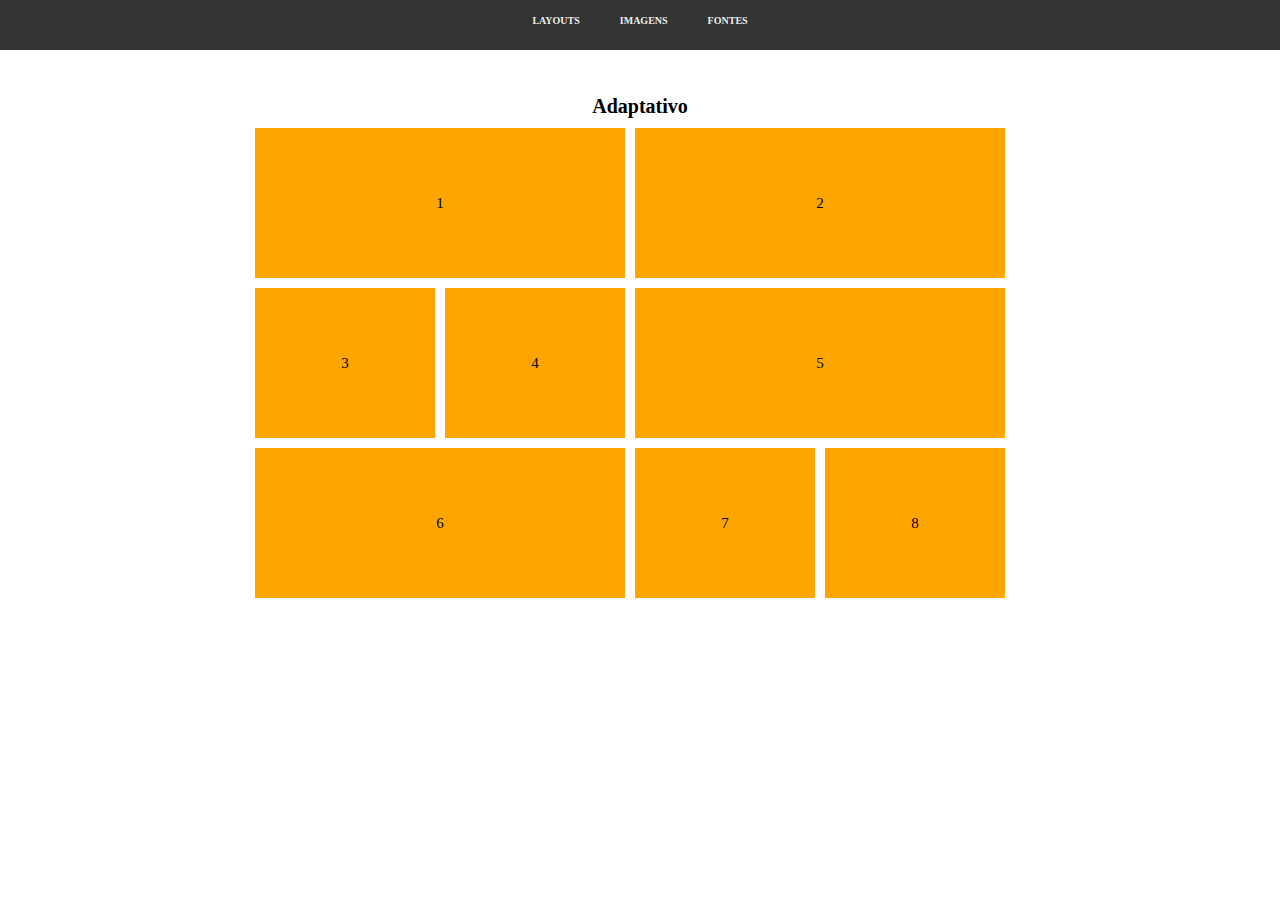
<file: adaptativo.html>
<!DOCTYPE html>
<html>
	<head>
		<meta charset="UTF-8">
		<link rel="stylesheet" href="css/reset.css">
		<link rel="stylesheet" href="css/base.css">
		<link rel="stylesheet" href="css/adaptativo.css">
		<title>Responsividade</title>
	</head>
	<body>
		<nav id="menu">
			<ul class="menu">
				<li id="layouts">
					<a>Layouts</a>
					<ul class="sub-menu">
						<li><a href="arranjo.html">Arranjo</a></li>
						<li><a href="proporcional.html">Proporcional</a></li>
						<li><a href="espacamento.html">Espaçamento</a></li>
						<li><a href="breakpoints.html">Breakpoints</a></li>
						<li><a href="adaptativo.html">Adaptativo</a></li>
						<li><a href="reordenacao.html">Reordenação</a></li>
					</ul>
				</li>
				<li id="imagens">
					<a>Imagens</a>
					<ul class="sub-menu">
						<li><a href="imagem-proporcional.html">Proporcional</a></li>
						<li><a href="elemento-picture.html">Picture</a></li>
					</ul>
				</li>
				<li>
					<a>Fontes</a>
					<ul class="sub-menu">
						<li><a href="fontes.html">Proporcional</a></li>
					</ul>
				</li>
			</ul>
		</nav>
		<main>
			<h1>Adaptativo</h1>
			<section>
				<div class="box wide" id="box_1">1</div>
				<div class="box wide" id="box_2">2</div>
				<div class="box" id="box_3">3</div>
				<div class="box" id="box_4">4</div>
				<div class="box wide" id="box_5">5</div>
				<div class="box wide" id="box_6">6</div>
				<div class="box" id="box_7">7</div>
				<div class="box" id="box_8">8</div>
			</section>
		</main>
	</body>
</html>
</file>
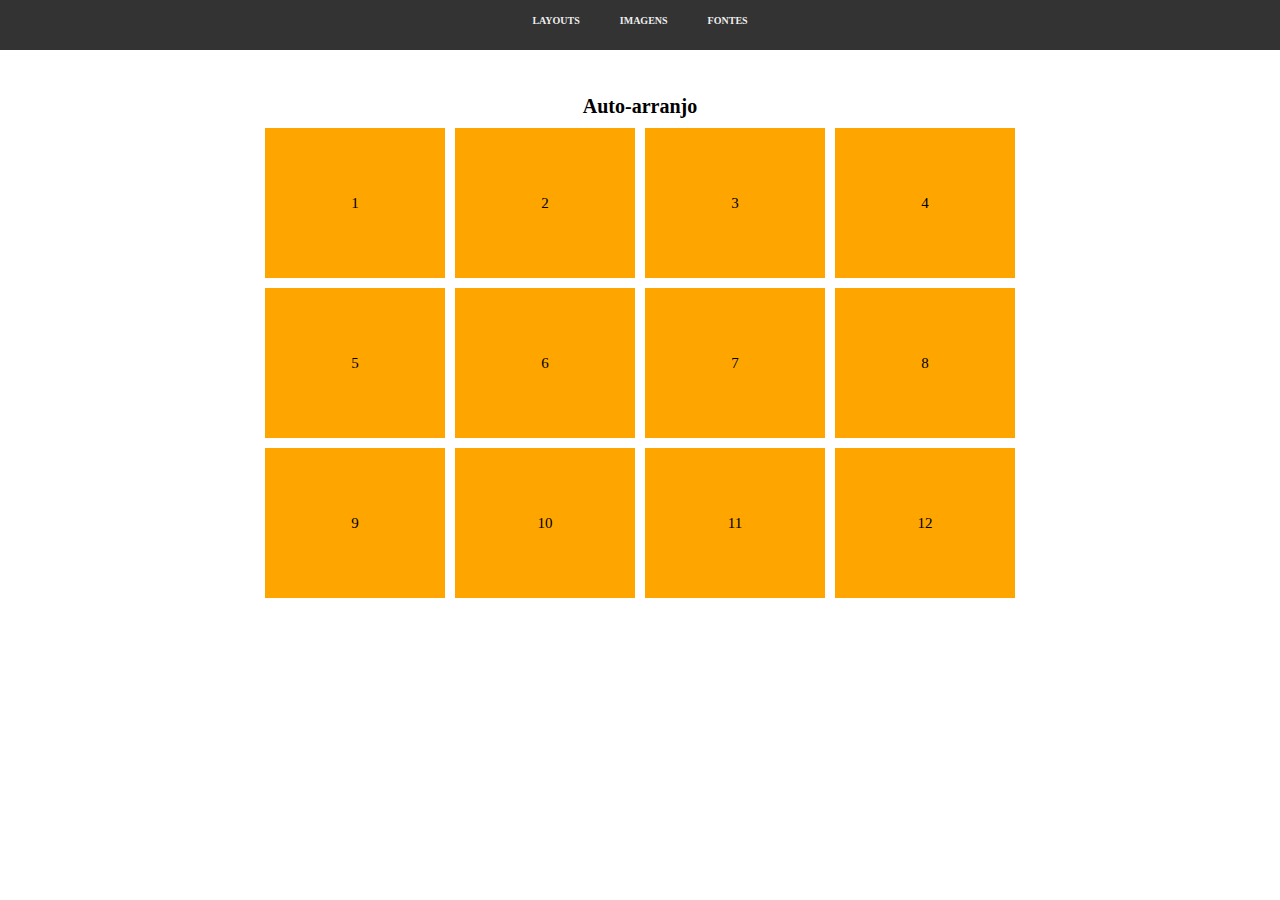
<file: arranjo.html>
<!DOCTYPE html>
<html>
	<head>
		<meta charset="UTF-8">
		<link rel="stylesheet" href="css/reset.css">
		<link rel="stylesheet" href="css/base.css">
		<link rel="stylesheet" href="css/arranjo.css">
		<title>Responsividade</title>
	</head>
	<body>
		<nav id="menu">
			<ul class="menu">
				<li id="layouts">
					<a>Layouts</a>
					<ul class="sub-menu">
						<li><a href="arranjo.html">Arranjo</a></li>
						<li><a href="proporcional.html">Proporcional</a></li>
						<li><a href="espacamento.html">Espaçamento</a></li>
						<li><a href="breakpoints.html">Breakpoints</a></li>
						<li><a href="adaptativo.html">Adaptativo</a></li>
						<li><a href="reordenacao.html">Reordenação</a></li>
					</ul>
				</li>
				<li id="imagens">
					<a>Imagens</a>
					<ul class="sub-menu">
						<li><a href="imagem-proporcional.html">Proporcional</a></li>
						<li><a href="elemento-picture.html">Picture</a></li>
					</ul>
				</li>
				<li>
					<a>Fontes</a>
					<ul class="sub-menu">
						<li><a href="fontes.html">Proporcional</a></li>
					</ul>
				</li>
			</ul>
		</nav>
		<main>
			<h1>Auto-arranjo</h1>
			<section>
				<div class="box">1</div>
				<div class="box">2</div>
				<div class="box">3</div>
				<div class="box">4</div>
				<div class="box">5</div>
				<div class="box">6</div>
				<div class="box">7</div>
				<div class="box">8</div>
				<div class="box">9</div>
				<div class="box">10</div>
				<div class="box">11</div>
				<div class="box">12</div>
			</section>
		</main>
	</body>
</html>
</file>
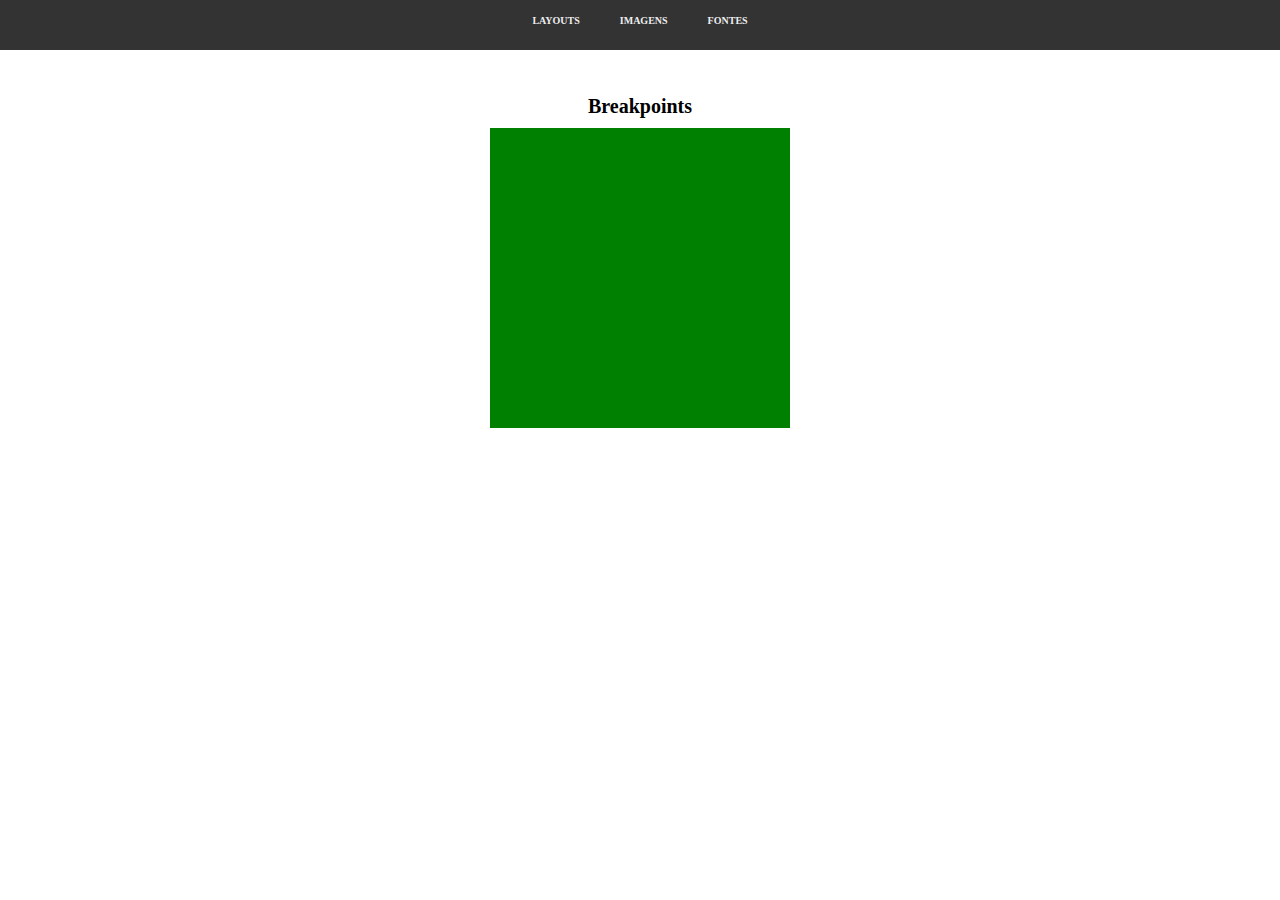
<file: breakpoints.html>
<!DOCTYPE html>
<html>
	<head>
		<meta charset="UTF-8">
		<link rel="stylesheet" href="css/reset.css">
		<link rel="stylesheet" href="css/base.css">
		<link rel="stylesheet" href="css/breakpoints.css">
		<title>Responsividade</title>
	</head>
	<body>
		<nav id="menu">
			<ul class="menu">
				<li id="layouts">
					<a>Layouts</a>
					<ul class="sub-menu">
						<li><a href="arranjo.html">Arranjo</a></li>
						<li><a href="proporcional.html">Proporcional</a></li>
						<li><a href="espacamento.html">Espaçamento</a></li>
						<li><a href="breakpoints.html">Breakpoints</a></li>
						<li><a href="adaptativo.html">Adaptativo</a></li>
						<li><a href="reordenacao.html">Reordenação</a></li>
					</ul>
				</li>
				<li id="imagens">
					<a>Imagens</a>
					<ul class="sub-menu">
						<li><a href="imagem-proporcional.html">Proporcional</a></li>
						<li><a href="elemento-picture.html">Picture</a></li>
					</ul>
				</li>
				<li>
					<a>Fontes</a>
					<ul class="sub-menu">
						<li><a href="fontes.html">Proporcional</a></li>
					</ul>
				</li>
			</ul>
		</nav>
		<main>
			<h1>Breakpoints</h1>
			<section>
				<div class="box big-box"></div>
			</section>
		</main>
	</body>
</html>
</file>
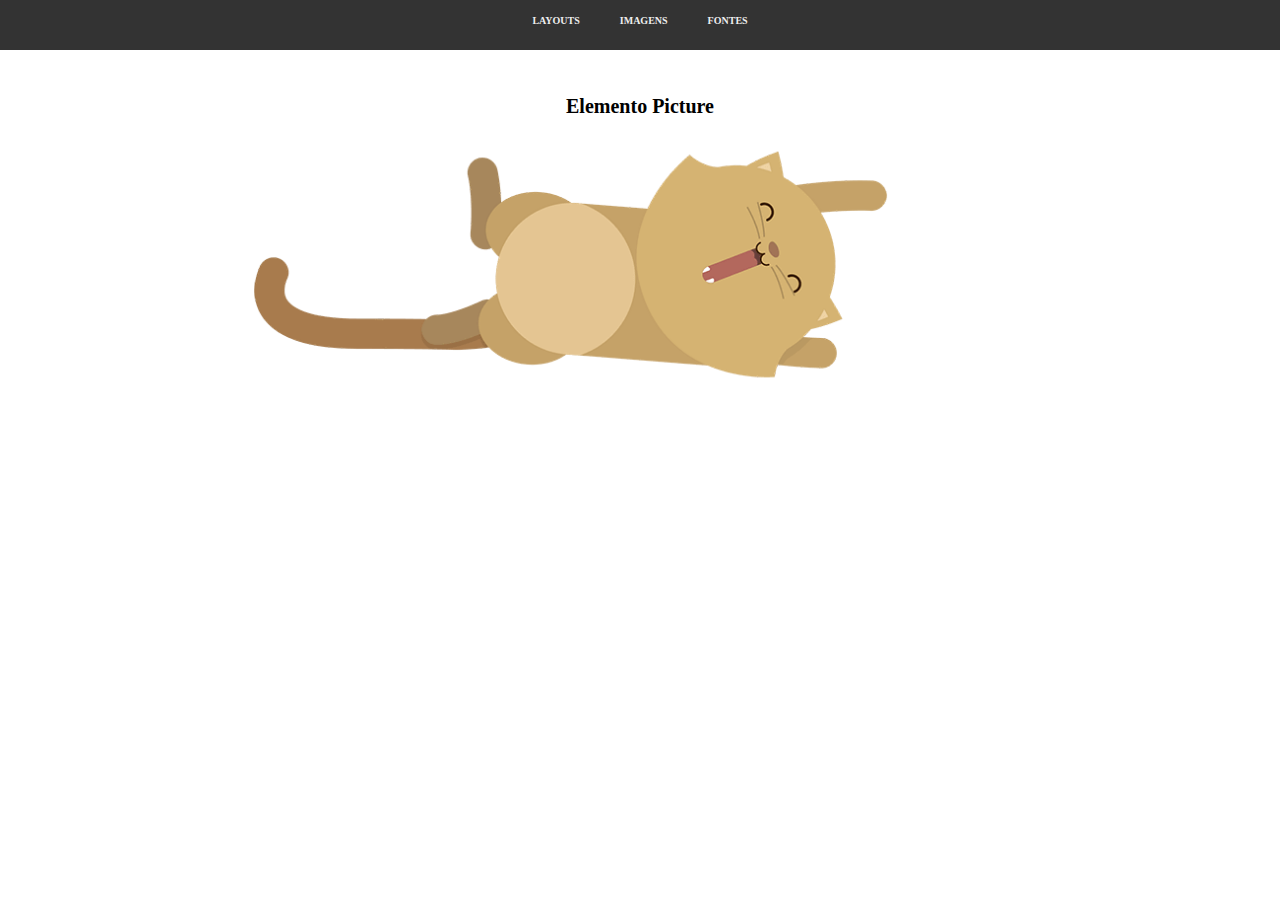
<file: elemento-picture.html>
<!DOCTYPE html>
<html>
	<head>
		<meta charset="UTF-8">
		<link rel="stylesheet" href="css/reset.css">
		<link rel="stylesheet" href="css/base.css">
		<link rel="stylesheet" href="css/elemento-picture.css">
		<title>Responsividade</title>
	</head>
	<body>
		<nav id="menu">
			<ul class="menu">
				<li id="layouts">
					<a>Layouts</a>
					<ul class="sub-menu">
						<li><a href="arranjo.html">Arranjo</a></li>
						<li><a href="proporcional.html">Proporcional</a></li>
						<li><a href="espacamento.html">Espaçamento</a></li>
						<li><a href="breakpoints.html">Breakpoints</a></li>
						<li><a href="adaptativo.html">Adaptativo</a></li>
						<li><a href="reordenacao.html">Reordenação</a></li>
					</ul>
				</li>
				<li id="imagens">
					<a>Imagens</a>
					<ul class="sub-menu">
						<li><a href="imagem-proporcional.html">Proporcional</a></li>
						<li><a href="elemento-picture.html">Picture</a></li>
					</ul>
				</li>
				<li>
					<a>Fontes</a>
          <ul class="sub-menu">
						<li><a href="fontes.html">Proporcionais</a></li>
					</ul>
				</li>
			</ul>
		</nav>
		<main>
			<h1>Elemento Picture</h1>
        <picture>
         <source media="(min-width: 650px)" srcset="images/kitten-large.png">
         <source media="(min-width: 465px)" srcset="images/kitten-medium.png">
         <img src="images/kitten-small.png" alt="a cute kitten">
        </picture>
		</main>
	</body>
</html>
</file>
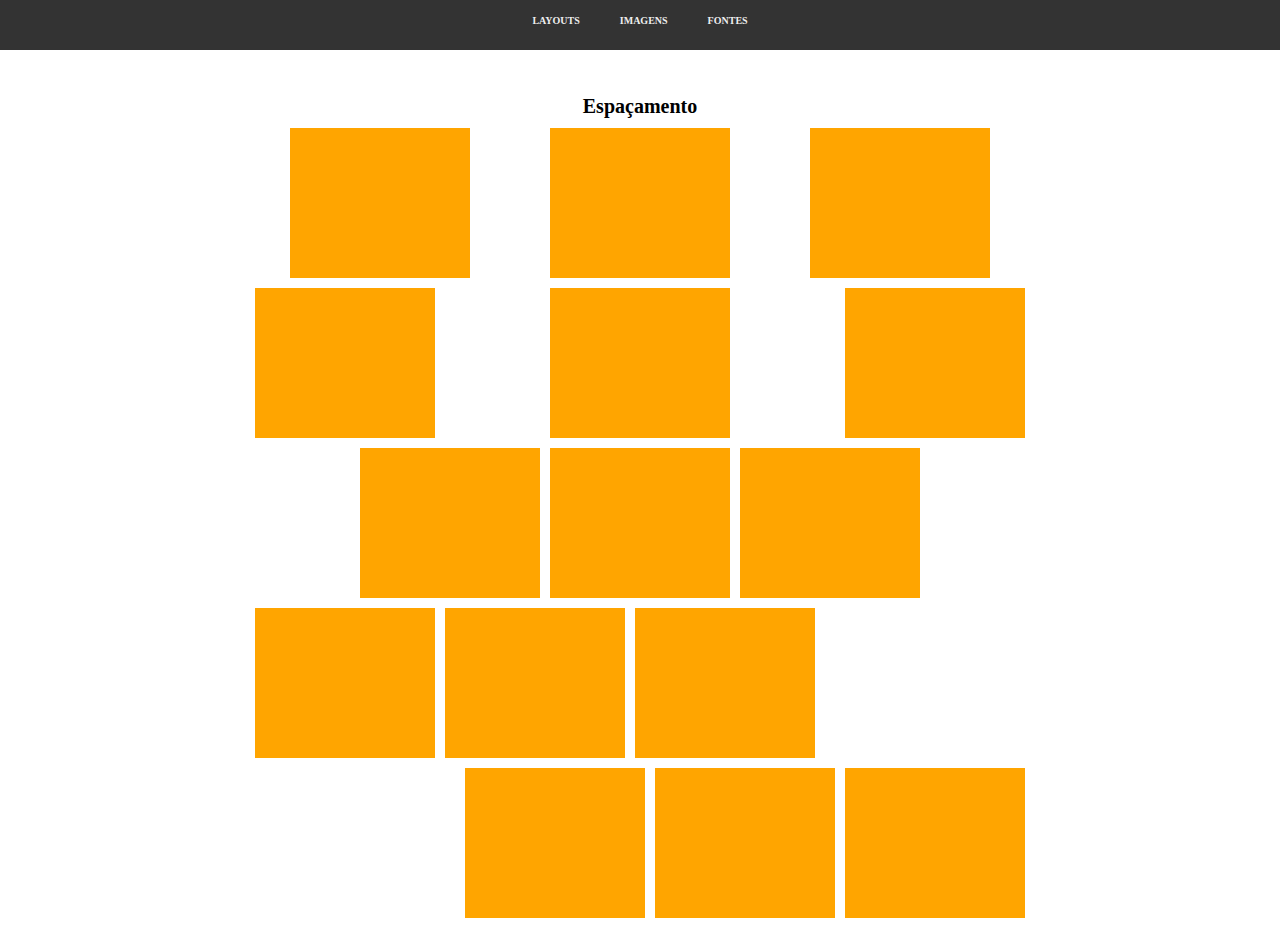
<file: espacamento.html>
<!DOCTYPE html>
<html>
	<head>
		<meta charset="UTF-8">
		<link rel="stylesheet" href="css/reset.css">
		<link rel="stylesheet" href="css/base.css">
		<link rel="stylesheet" href="css/espacamento.css">
		<title>Responsivos</title>
	</head>
	<body>
		<nav id="menu">
			<ul class="menu">
				<li id="layouts">
					<a>Layouts</a>
					<ul class="sub-menu">
						<li><a href="arranjo.html">Arranjo</a></li>
						<li><a href="proporcional.html">Proporcional</a></li>
						<li><a href="espacamento.html">Espaçamento</a></li>
						<li><a href="breakpoints.html">Breakpoints</a></li>
						<li><a href="adaptativo.html">Adaptativo</a></li>
						<li><a href="reordenacao.html">Reordenação</a></li>
					</ul>
				</li>
				<li id="imagens">
					<a>Imagens</a>
					<ul class="sub-menu">
						<li><a href="imagem-proporcional.html">Proporcional</a></li>
						<li><a href="elemento-picture.html">Picture</a></li>
					</ul>
				</li>
				<li>
					<a>Fontes</a>
					<ul class="sub-menu">
						<li><a href="fontes.html">Proporcional</a></li>
					</ul>
				</li>
			</ul>
		</nav>
		<main>
			<h1>Espaçamento</h1>
			<section class="around">
				<div class="box"></div>
				<div class="box"></div>
				<div class="box"></div>
			</section>
			<section class="between">
				<div class="box"></div>
				<div class="box"></div>
				<div class="box"></div>
			</section>
			<section class="center">
				<div class="box"></div>
				<div class="box"></div>
				<div class="box"></div>
			</section>
			<section class="start">
				<div class="box"></div>
				<div class="box"></div>
				<div class="box"></div>
			</section>
			<section class="end">
				<div class="box"></div>
				<div class="box"></div>
				<div class="box"></div>
			</section>
		</main>
	</body>
</html>
</file>
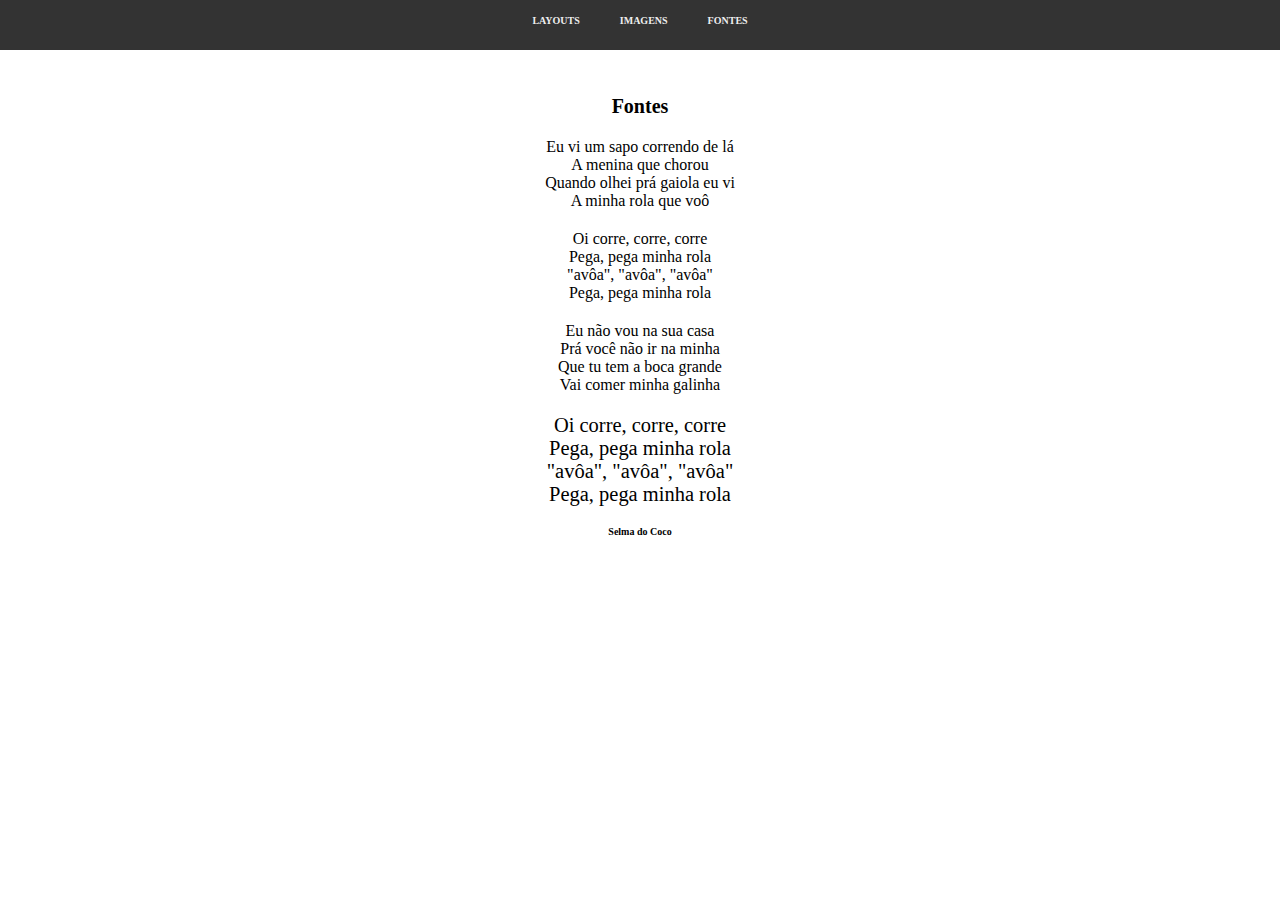
<file: fontes.html>
<!DOCTYPE html>
<html>
	<head>
		<meta charset="UTF-8">
		<link rel="stylesheet" href="css/reset.css">
		<link rel="stylesheet" href="css/base.css">
		<link rel="stylesheet" href="css/fontes.css">
		<title>Responsividade</title>
	</head>
	<body>
		<nav id="menu">
			<ul class="menu">
				<li id="layouts">
					<a>Layouts</a>
					<ul class="sub-menu">
						<li><a href="arranjo.html">Arranjo</a></li>
						<li><a href="proporcional.html">Proporcional</a></li>
						<li><a href="espacamento.html">Espaçamento</a></li>
						<li><a href="breakpoints.html">Breakpoints</a></li>
						<li><a href="adaptativo.html">Adaptativo</a></li>
						<li><a href="reordenacao.html">Reordenação</a></li>
					</ul>
				</li>
				<li id="imagens">
					<a>Imagens</a>
					<ul class="sub-menu">
						<li><a href="imagem-proporcional.html">Proporcional</a></li>
						<li><a href="elemento-picture.html">Picture</a></li>
					</ul>
				</li>
				<li>
					<a>Fontes</a>
          <ul class="sub-menu">
						<li><a href="fontes.html">Proporcionais</a></li>
					</ul>
				</li>
			</ul>
		</nav>
		<main>
			<h1>Fontes</h1>
			<section>
				<p id="rem">Eu vi um sapo correndo de lá<br>
				A menina que chorou<br>
				Quando olhei prá gaiola eu vi<br>
				A minha rola que voô</p>

				<p id="em">Oi corre, corre, corre<br>
				Pega, pega minha rola<br>
				"avôa", "avôa", "avôa"<br>
				Pega, pega minha rola</p>

				<p id="px">Eu não vou na sua casa<br>
				Prá você não ir na minha<br>
				Que tu tem a boca grande<br>
				Vai comer minha galinha</p>

				<p id="vh">Oi corre, corre, corre<br>
				Pega, pega minha rola<br>
				"avôa", "avôa", "avôa"<br>
				Pega, pega minha rola</p>

				<h2>Selma do Coco</h2>
			</section>
		</main>
	</body>
</html>
</file>
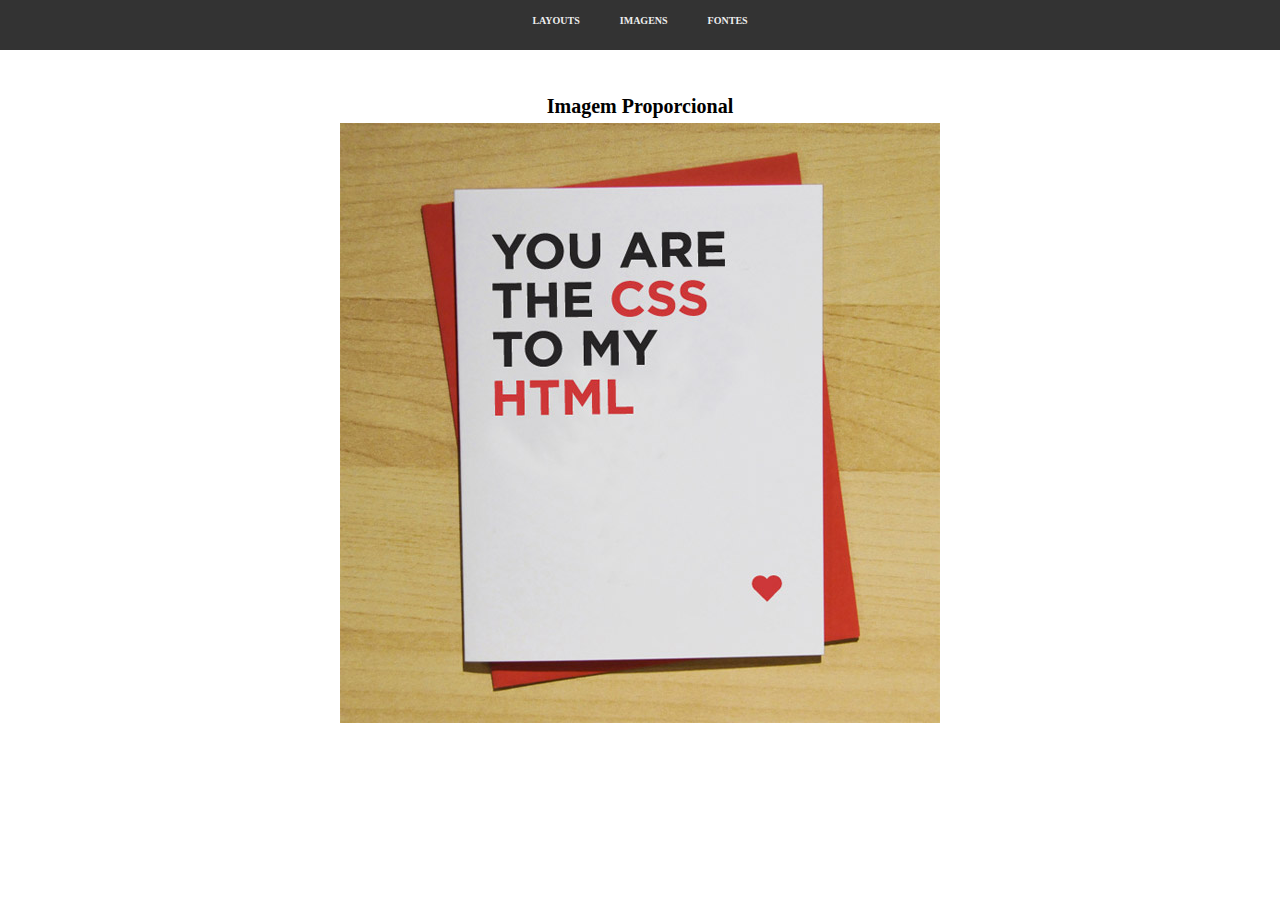
<file: imagem-proporcional.html>
<!DOCTYPE html>
<html>
	<head>
		<meta charset="UTF-8">
		<link rel="stylesheet" href="css/reset.css">
		<link rel="stylesheet" href="css/base.css">
		<link rel="stylesheet" href="css/imagem-proporcional.css">
		<title>Responsividade</title>
	</head>
	<body>
		<nav id="menu">
			<ul class="menu">
				<li id="layouts">
					<a>Layouts</a>
					<ul class="sub-menu">
						<li><a href="arranjo.html">Arranjo</a></li>
						<li><a href="proporcional.html">Proporcional</a></li>
						<li><a href="espacamento.html">Espaçamento</a></li>
						<li><a href="breakpoints.html">Breakpoints</a></li>
						<li><a href="adaptativo.html">Adaptativo</a></li>
						<li><a href="reordenacao.html">Reordenação</a></li>
					</ul>
				</li>
				<li id="imagens">
					<a>Imagens</a>
					<ul class="sub-menu">
						<li><a href="imagem-proporcional.html">Proporcional</a></li>
						<li><a href="elemento-picture.html">Picture</a></li>
					</ul>
				</li>
				<li>
					<a>Fontes</a>
					<ul class="sub-menu">
						<li><a href="fontes.html">Proporcional</a></li>
					</ul>
				</li>
			</ul>
		</nav>
		<main>
			<h1>Imagem Proporcional</h1>
			<div class="image-container">
				<img src="images/image.jpg" alt="Love letter">
			</div>
		</main>
	</body>
</html>
</file>
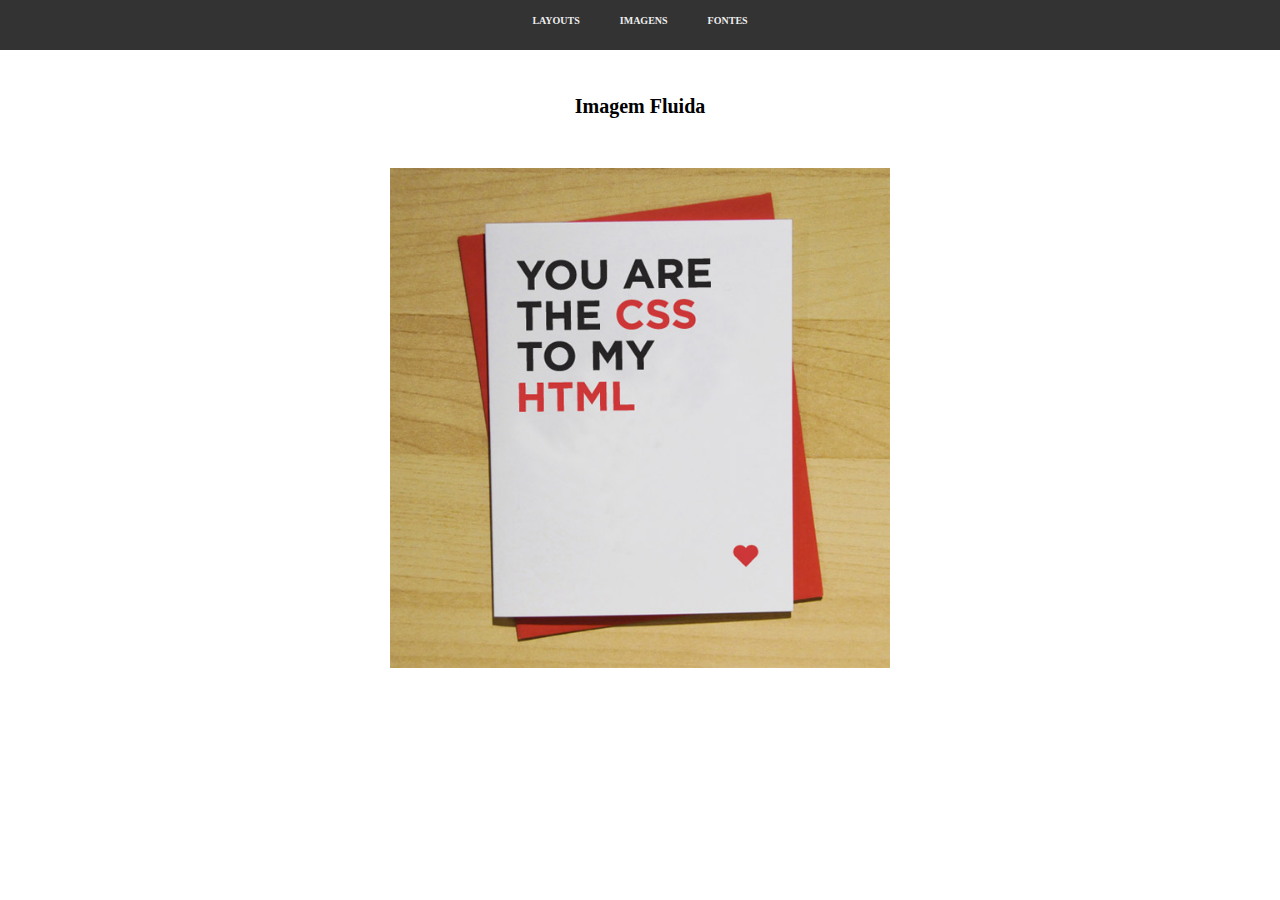
<file: imagens.html>
<!DOCTYPE html>
<html>
	<head>
		<meta charset="UTF-8">
		<link rel="stylesheet" href="css/reset.css">
		<link rel="stylesheet" href="css/base.css">
		<link rel="stylesheet" href="css/imagens.css">
		<title>Responsividade</title>
	</head>
	<body>
		<nav id="menu">
			<ul class="menu">
				<li id="layouts">
					<a>Layouts</a>
					<ul class="sub-menu">
						<li><a href="arranjo.html">Arranjo</a></li>
						<li><a href="proporcional.html">Proporcional</a></li>
						<li><a href="breakpoints.html">Breakpoints</a></li>
						<li><a href="adaptativo.html">Adaptativo</a></li>
						<li><a href="reordenacao.html">Reordenação</a></li>
					</ul>
				</li>
				<li><a href="imagens.html">Imagens</a></li>
				<li><a href="fontes.html">Fontes</a></li>
			</ul>
		</nav>
		<main>
			<h1>Imagem Fluida</h1>
			<div class="image-container">
				<img src="images/image.jpg" alt="Love letter">
			</div>
		</main>
	</body>
</html>
</file>
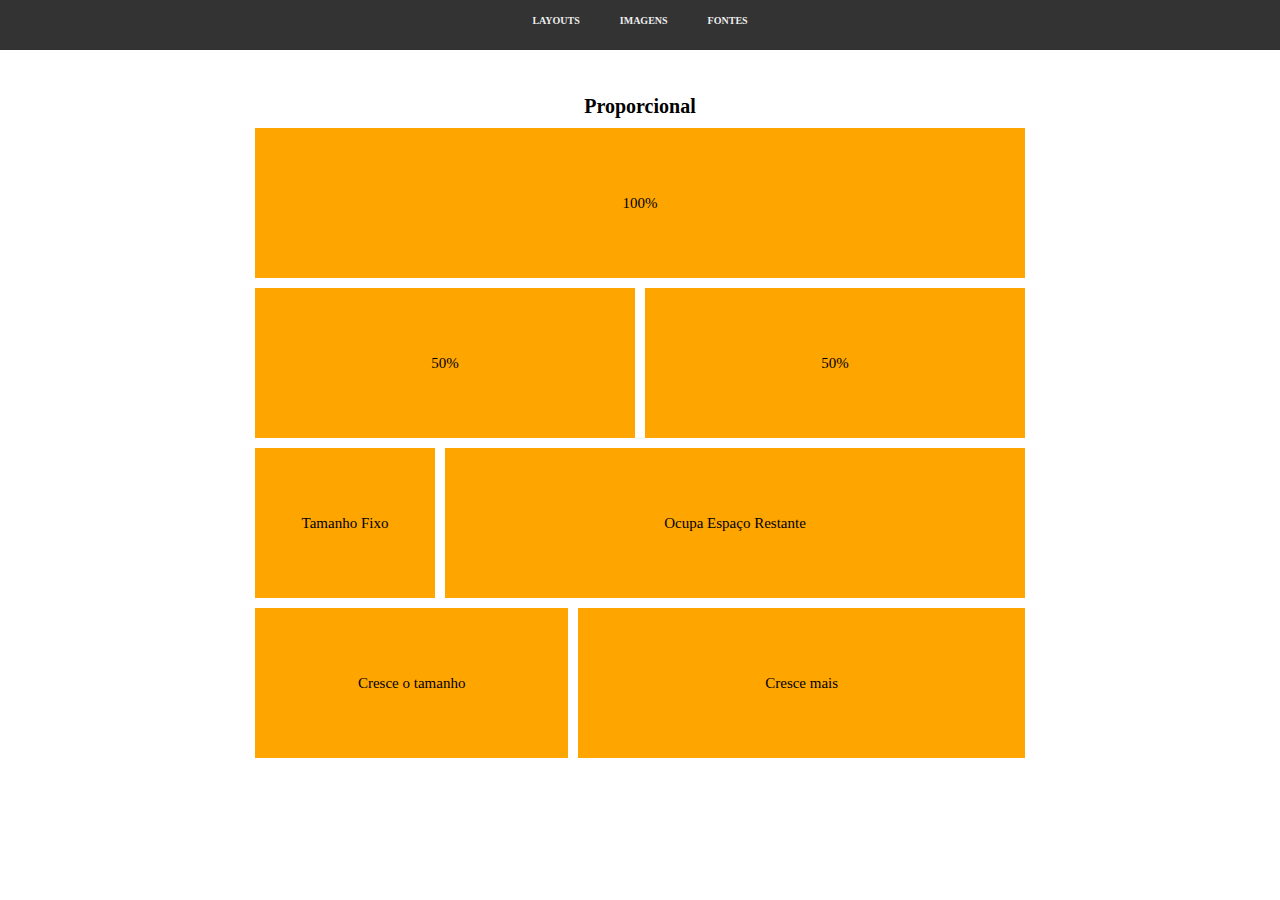
<file: proporcional.html>
<!DOCTYPE html>
<html>
	<head>
		<meta charset="UTF-8">
		<link rel="stylesheet" href="css/reset.css">
		<link rel="stylesheet" href="css/base.css">
		<link rel="stylesheet" href="css/proporcional.css">
		<title>Responsivos</title>
	</head>
	<body>
		<nav id="menu">
			<ul class="menu">
				<li id="layouts">
					<a>Layouts</a>
					<ul class="sub-menu">
						<li><a href="arranjo.html">Arranjo</a></li>
						<li><a href="proporcional.html">Proporcional</a></li>
						<li><a href="espacamento.html">Espaçamento</a></li>
						<li><a href="breakpoints.html">Breakpoints</a></li>
						<li><a href="adaptativo.html">Adaptativo</a></li>
						<li><a href="reordenacao.html">Reordenação</a></li>
					</ul>
				</li>
				<li id="imagens">
					<a>Imagens</a>
					<ul class="sub-menu">
						<li><a href="imagem-proporcional.html">Proporcional</a></li>
						<li><a href="elemento-picture.html">Picture</a></li>
					</ul>
				</li>
				<li>
					<a>Fontes</a>
					<ul class="sub-menu">
						<li><a href="fontes.html">Proporcional</a></li>
					</ul>
				</li>
			</ul>
		</nav>
		<main>
			<h1>Proporcional</h1>
			<section>
				<div class="box grow">100%</div>
			</section>
			<section>
				<div class="box grow">50%</div>
				<div class="box grow">50%</div>
			</section>
			<section>
				<div class="box same">Tamanho Fixo</div>
				<div class="box grow">Ocupa Espaço Restante</div>
			</section>
			<section>
				<div class="box grow">Cresce o tamanho</div>
				<div class="box grow-double">Cresce mais</div>
			</section>
		</main>
	</body>
</html>
</file>
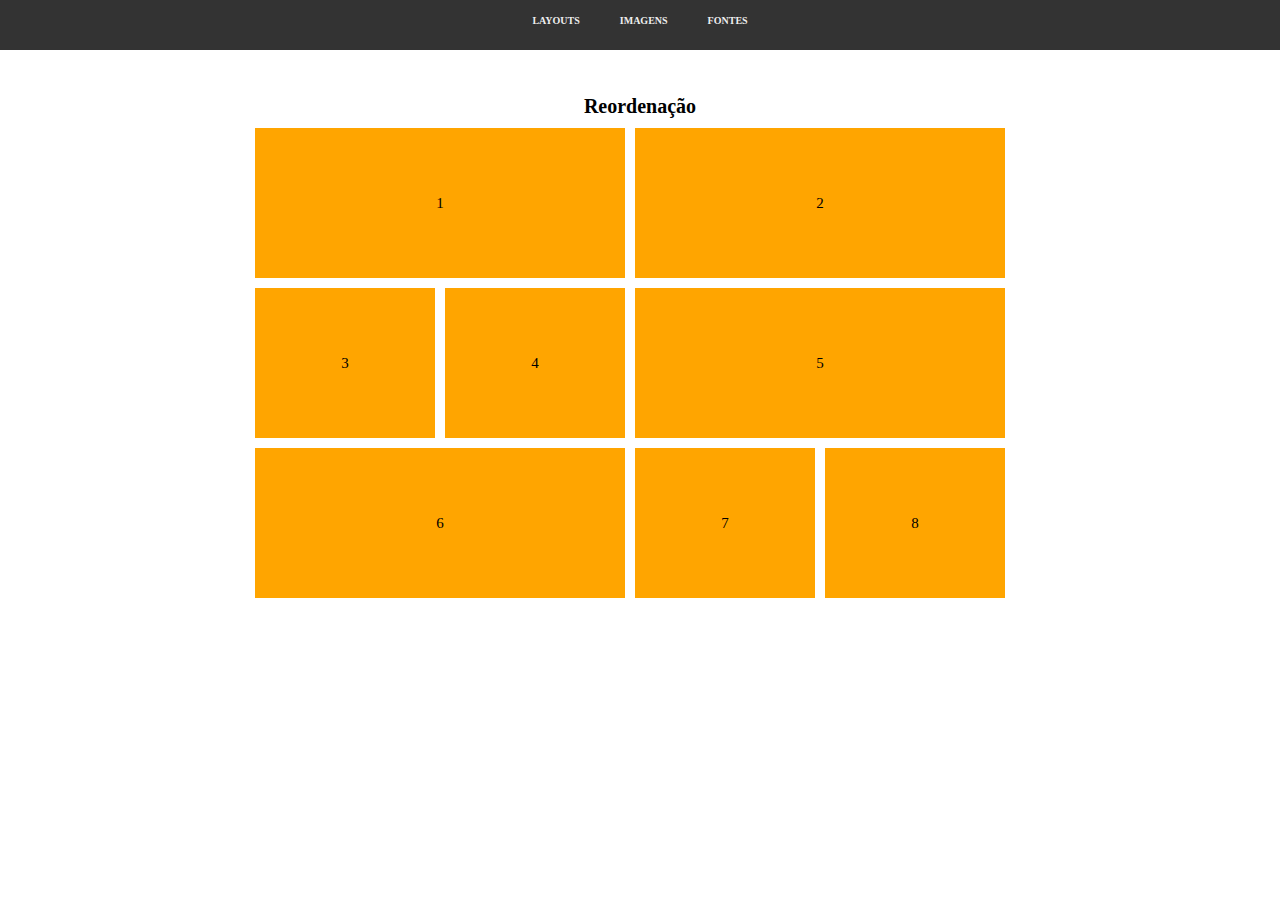
<file: reordenacao.html>
<!DOCTYPE html>
<html>
	<head>
		<meta charset="UTF-8">
		<link rel="stylesheet" href="css/reset.css">
		<link rel="stylesheet" href="css/base.css">
		<link rel="stylesheet" href="css/reordenacao.css">
		<title>Responsividade</title>
	</head>
	<body>
		<nav id="menu">
			<ul class="menu">
				<li id="layouts">
					<a>Layouts</a>
					<ul class="sub-menu">
						<li><a href="arranjo.html">Arranjo</a></li>
						<li><a href="proporcional.html">Proporcional</a></li>
						<li><a href="espacamento.html">Espaçamento</a></li>
						<li><a href="breakpoints.html">Breakpoints</a></li>
						<li><a href="adaptativo.html">Adaptativo</a></li>
						<li><a href="reordenacao.html">Reordenação</a></li>
					</ul>
				</li>
				<li id="imagens">
					<a>Imagens</a>
					<ul class="sub-menu">
						<li><a href="imagem-proporcional.html">Proporcional</a></li>
						<li><a href="elemento-picture.html">Picture</a></li>
					</ul>
				</li>
				<li>
					<a>Fontes</a>
					<ul class="sub-menu">
						<li><a href="fontes.html">Proporcional</a></li>
					</ul>
				</li>
			</ul>
		</nav>
		<main>
			<h1>Reordenação</h1>
			<section>
				<div class="box wide" id="box_1">1</div>
				<div class="box wide" id="box_2">2</div>
				<div class="box" id="box_3">3</div>
				<div class="box" id="box_4">4</div>
				<div class="box wide" id="box_5">5</div>
				<div class="box wide" id="box_6">6</div>
				<div class="box" id="box_7">7</div>
				<div class="box" id="box_8">8</div>
			</section>
		</main>
	</body>
</html>
</file>
<file: css/base.css>
html {
  font-size: 62.5%;;
}

body {
  font-family: 'Trebuchet MS';
}

h1 {
	margin: 5px;
  font-size: 2rem;
  font-weight: bold;
  text-align: center;
}

h2 {
  font-size: 1rem;
  font-weight: bold;
}

p {
  margin: 20px;
}

main {
	max-width: 780px;
	margin: 0 auto;
  padding: 10px;
}

#menu {
  background-color: #333;
  height: 50px;
  margin-bottom: 30px;
}

#menu ul {
  display: flex;
  justify-content: center;
}

#menu li {
  display: flex;
  cursor: pointer;
  flex-direction: column;
}

#menu li a {
  display: flex;
  text-transform: uppercase;
  justify-content: center;
  font-size: 1rem;
  font-weight: bold;
  color: #eee;
  text-decoration: none;
  height: 35px;
  padding: 15px 20px 0 20px;
}

#menu li:hover a {
  background-color: #eee;
  color: #333;
  border: 1px solid #fff;
}

#menu ul.sub-menu {
  display: none;
  position: relative;
}

#menu li:hover ul.sub-menu {
  display: flex;
  color: #333;
  background-color: #eee;
  flex-direction: column;
}

.box {
	width: 180px;
	height: 150px;
	background-color: orange;
	margin: 5px;
	font-size: 1.5rem;
	display: flex;
	text-align: center;
	align-items: center;
	justify-content: center;
}

.short {
	height: 75px;
}

.wide {
	width: 370px;
}

.big-box {
	width: 300px;
	height: 300px;
}

.image-container {
  max-width: 640px;
  margin: 50px auto 0 auto;
}

img {
  max-width: 640px;
}
</file>
<file: css/adaptativo.css>
section {
	display: flex;
	flex-wrap: wrap;
}

@media only screen and (min-width: 600px) {
	section {
		width: 790px;
	}
}
</file>
<file: css/arranjo.css>
section {
	display: flex;
	flex-wrap: wrap;
	justify-content: center;
}
</file>
<file: css/breakpoints.css>
section {
	display: flex;
	justify-content: center;
}

@media only screen and (min-width: 600px) {
	.box {
		background-color: blue;
	}
}

@media only screen and (min-width: 900px) {
	.box {
		background-color: green;
	}
}

@media only screen and (orientation: portrait) {
	.box {
		border-radius: 50%;
	}
}

@media only screen and (orientation: landscape) {
	.box {
		border-radius: 0;
	}
}
</file>
<file: css/elemento-picture.css>
picture {
  display: block;
}
</file>
<file: css/espacamento.css>
section {
	display: flex;
}

.around {
	justify-content: space-around;
}

.between {
	justify-content: space-between;
}

.center {
	justify-content: center;
}

.start {
	justify-content: flex-start;
}

.end {
	justify-content: flex-end;
}
</file>
<file: css/fontes.css>
section {
	text-align: center;
	margin: 0 auto;
}

p#rem{
	font-size: 1.6rem;
}

p#px{
	font-size: 16px;
}

p#em{
	font-size: 1.6em;
}

p#vh{
	font-size: 1.6vw;
}
</file>
<file: css/imagem-proporcional.css>
.image-container {
	max-width: 600px;
	margin: 0 auto;
}

img {
	width: 100%;
}
</file>
<file: css/imagens.css>
.image-container {
	max-width: 500px;
	width: 100%;
}

img {
	width: 100%;
}
</file>
<file: css/proporcional.css>
section {
	display: flex;
}

.full-size {
	width: 100%;
}

.half-size {
	width: 50%;
}

.same {
	flex-grow: 0;
}

.grow {
	flex-grow: 1;
}

.grow-double {
	flex-grow: 2;
}
</file>
<file: css/reordenacao.css>
section {
	display: flex;
	flex-wrap: wrap;
}

@media only screen and (min-width: 600px) {
	#box_1 { order: -10;}
	#box_3 { order: -9; background-color: cyan; }
	#box_2 { order: -8; background-color: cyan;}
}

@media only screen and (min-width: 630px) {
	#box_4 { order: -7;}
	#box_5 { order: -6;}
	#box_7 { order: -5; background-color: cyan;}
	#box_6 { order: -4; background-color: cyan;}
}

@media only screen and (min-width: 780px) {
	#box_1, #box_2, #box_3, #box_4, #box_5, #box_6, #box_7 {
		order: 0;
		background-color: orange;
	}
}
</file>
